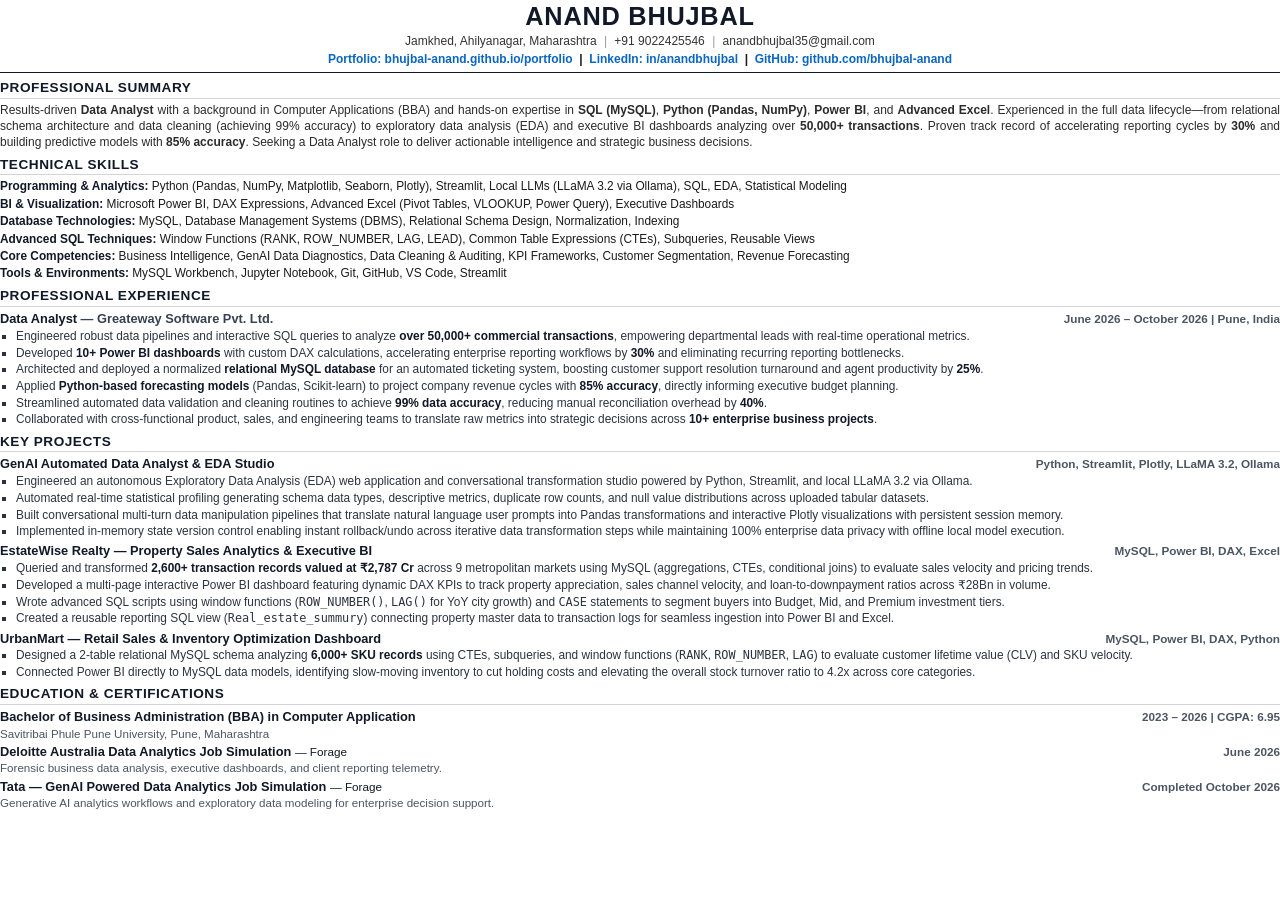
<file: ats_resume.html>
<!DOCTYPE html>
<html lang="en">
<head>
  <meta charset="UTF-8">
  <title>Anand Bhujbal - Data Analyst Resume</title>
  <style>
    @page {
      size: letter portrait;
      margin: 0.35in 0.45in;
    }
    *, *::before, *::after {
      box-sizing: border-box;
      margin: 0;
      padding: 0;
    }
    body {
      font-family: Calibri, 'Segoe UI', Arial, sans-serif;
      color: #1a1a1a;
      background: #FFFFFF;
      line-height: 1.28;
      font-size: 9.3pt;
      -webkit-font-smoothing: antialiased;
    }
    a {
      color: #0A66C2;
      text-decoration: none;
    }
    
    /* Header */
    .header {
      text-align: center;
      margin-bottom: 6px;
      border-bottom: 1.5px solid #111827;
      padding-bottom: 5px;
    }
    .name {
      font-size: 19pt;
      font-weight: 700;
      letter-spacing: 0.03em;
      color: #111827;
      text-transform: uppercase;
      margin-bottom: 2px;
    }
    .contact-line {
      font-size: 9pt;
      color: #333333;
      margin-bottom: 2px;
    }
    .contact-line span {
      margin: 0 4px;
      color: #999999;
    }
    .links-line {
      font-size: 9pt;
      font-weight: 600;
    }
    .links-line a {
      color: #0A66C2;
    }

    /* Section Structure */
    .section {
      margin-top: 5px;
      margin-bottom: 2px;
    }
    .section-title {
      font-size: 10.2pt;
      font-weight: 700;
      text-transform: uppercase;
      letter-spacing: 0.04em;
      color: #111827;
      border-bottom: 1px solid #D1D5DB;
      padding-bottom: 1.5px;
      margin-bottom: 4px;
    }

    /* Summary */
    .summary-text {
      text-align: justify;
      font-size: 9pt;
      color: #2b2b2b;
      line-height: 1.32;
    }

    /* Skills */
    .skills-block {
      font-size: 8.9pt;
      line-height: 1.34;
    }
    .skill-category {
      margin-bottom: 1.5px;
    }
    .skill-label {
      font-weight: 700;
      color: #111827;
    }

    /* Experience & Projects */
    .item-header {
      display: flex;
      justify-content: space-between;
      align-items: baseline;
      margin-bottom: 1px;
    }
    .item-title-left {
      font-size: 9.6pt;
      font-weight: 700;
      color: #111827;
    }
    .item-company {
      font-weight: 600;
      color: #374151;
    }
    .item-right-date {
      font-size: 8.8pt;
      font-weight: 600;
      color: #4B5563;
      text-align: right;
    }
    .item-sub {
      font-size: 8.7pt;
      color: #4B5563;
      margin-bottom: 2px;
    }

    /* Bullet Points */
    ul.bullet-list {
      list-style-type: square;
      padding-left: 16px;
      margin-top: 1.5px;
      margin-bottom: 4px;
    }
    ul.bullet-list li {
      font-size: 8.9pt;
      color: #2B3340;
      line-height: 1.28;
      margin-bottom: 1.5px;
      text-align: justify;
    }
    ul.bullet-list strong {
      color: #111827;
    }

    /* Education & Certifications */
    .edu-item {
      margin-bottom: 2.5px;
    }
  </style>
</head>
<body>

  <!-- HEADER -->
  <header class="header">
    <div class="name">Anand Bhujbal</div>
    <div class="contact-line">
      Jamkhed, Ahilyanagar, Maharashtra <span>|</span> +91 9022425546 <span>|</span> anandbhujbal35@gmail.com
    </div>
    <div class="links-line">
      <a href="https://bhujbal-anand.github.io/portfolio/">Portfolio: bhujbal-anand.github.io/portfolio</a>
      <span>&nbsp;|&nbsp;</span>
      <a href="https://linkedin.com/in/anandbhujbal">LinkedIn: in/anandbhujbal</a>
      <span>&nbsp;|&nbsp;</span>
      <a href="https://github.com/bhujbal-anand">GitHub: github.com/bhujbal-anand</a>
    </div>
  </header>

  <!-- PROFESSIONAL SUMMARY -->
  <section class="section">
    <div class="section-title">Professional Summary</div>
    <p class="summary-text">
      Results-driven <strong>Data Analyst</strong> with a background in Computer Applications (BBA) and hands-on expertise in <strong>SQL (MySQL)</strong>, <strong>Python (Pandas, NumPy)</strong>, <strong>Power BI</strong>, and <strong>Advanced Excel</strong>. Experienced in the full data lifecycle—from relational schema architecture and data cleaning (achieving 99% accuracy) to exploratory data analysis (EDA) and executive BI dashboards analyzing over <strong>50,000+ transactions</strong>. Proven track record of accelerating reporting cycles by <strong>30%</strong> and building predictive models with <strong>85% accuracy</strong>. Seeking a Data Analyst role to deliver actionable intelligence and strategic business decisions.
    </p>
  </section>

  <!-- TECHNICAL SKILLS -->
  <section class="section">
    <div class="section-title">Technical Skills</div>
    <div class="skills-block">
      <div class="skill-category">
        <span class="skill-label">Programming & Analytics:</span> Python (Pandas, NumPy, Matplotlib, Seaborn, Plotly), Streamlit, Local LLMs (LLaMA 3.2 via Ollama), SQL, EDA, Statistical Modeling
      </div>
      <div class="skill-category">
        <span class="skill-label">BI & Visualization:</span> Microsoft Power BI, DAX Expressions, Advanced Excel (Pivot Tables, VLOOKUP, Power Query), Executive Dashboards
      </div>
      <div class="skill-category">
        <span class="skill-label">Database Technologies:</span> MySQL, Database Management Systems (DBMS), Relational Schema Design, Normalization, Indexing
      </div>
      <div class="skill-category">
        <span class="skill-label">Advanced SQL Techniques:</span> Window Functions (RANK, ROW_NUMBER, LAG, LEAD), Common Table Expressions (CTEs), Subqueries, Reusable Views
      </div>
      <div class="skill-category">
        <span class="skill-label">Core Competencies:</span> Business Intelligence, GenAI Data Diagnostics, Data Cleaning & Auditing, KPI Frameworks, Customer Segmentation, Revenue Forecasting
      </div>
      <div class="skill-category">
        <span class="skill-label">Tools & Environments:</span> MySQL Workbench, Jupyter Notebook, Git, GitHub, VS Code, Streamlit
      </div>
    </div>
  </section>

  <!-- PROFESSIONAL EXPERIENCE -->
  <section class="section">
    <div class="section-title">Professional Experience</div>
    
    <div class="experience-item">
      <div class="item-header">
        <div class="item-title-left">Data Analyst <span class="item-company">— Greateway Software Pvt. Ltd.</span></div>
        <div class="item-right-date">June 2026 – October 2026 | Pune, India</div>
      </div>
      <ul class="bullet-list">
        <li>Engineered robust data pipelines and interactive SQL queries to analyze <strong>over 50,000+ commercial transactions</strong>, empowering departmental leads with real-time operational metrics.</li>
        <li>Developed <strong>10+ Power BI dashboards</strong> with custom DAX calculations, accelerating enterprise reporting workflows by <strong>30%</strong> and eliminating recurring reporting bottlenecks.</li>
        <li>Architected and deployed a normalized <strong>relational MySQL database</strong> for an automated ticketing system, boosting customer support resolution turnaround and agent productivity by <strong>25%</strong>.</li>
        <li>Applied <strong>Python-based forecasting models</strong> (Pandas, Scikit-learn) to project company revenue cycles with <strong>85% accuracy</strong>, directly informing executive budget planning.</li>
        <li>Streamlined automated data validation and cleaning routines to achieve <strong>99% data accuracy</strong>, reducing manual reconciliation overhead by <strong>40%</strong>.</li>
        <li>Collaborated with cross-functional product, sales, and engineering teams to translate raw metrics into strategic decisions across <strong>10+ enterprise business projects</strong>.</li>
      </ul>
    </div>
  </section>

  <!-- FEATURED PROJECTS -->
  <section class="section">
    <div class="section-title">Key Projects</div>
    
    <div class="project-item">
      <div class="item-header">
        <div class="item-title-left">GenAI Automated Data Analyst & EDA Studio</div>
        <div class="item-right-date">Python, Streamlit, Plotly, LLaMA 3.2, Ollama</div>
      </div>
      <ul class="bullet-list">
        <li>Engineered an autonomous Exploratory Data Analysis (EDA) web application and conversational transformation studio powered by Python, Streamlit, and local LLaMA 3.2 via Ollama.</li>
        <li>Automated real-time statistical profiling generating schema data types, descriptive metrics, duplicate row counts, and null value distributions across uploaded tabular datasets.</li>
        <li>Built conversational multi-turn data manipulation pipelines that translate natural language user prompts into Pandas transformations and interactive Plotly visualizations with persistent session memory.</li>
        <li>Implemented in-memory state version control enabling instant rollback/undo across iterative data transformation steps while maintaining 100% enterprise data privacy with offline local model execution.</li>
      </ul>
    </div>

    <div class="project-item">
      <div class="item-header">
        <div class="item-title-left">EstateWise Realty — Property Sales Analytics & Executive BI</div>
        <div class="item-right-date">MySQL, Power BI, DAX, Excel</div>
      </div>
      <ul class="bullet-list">
        <li>Queried and transformed <strong>2,600+ transaction records valued at ₹2,787 Cr</strong> across 9 metropolitan markets using MySQL (aggregations, CTEs, conditional joins) to evaluate sales velocity and pricing trends.</li>
        <li>Developed a multi-page interactive Power BI dashboard featuring dynamic DAX KPIs to track property appreciation, sales channel velocity, and loan-to-downpayment ratios across ₹28Bn in volume.</li>
        <li>Wrote advanced SQL scripts using window functions (<code>ROW_NUMBER()</code>, <code>LAG()</code> for YoY city growth) and <code>CASE</code> statements to segment buyers into Budget, Mid, and Premium investment tiers.</li>
        <li>Created a reusable reporting SQL view (<code>Real_estate_summury</code>) connecting property master data to transaction logs for seamless ingestion into Power BI and Excel.</li>
      </ul>
    </div>

    <div class="project-item">
      <div class="item-header">
        <div class="item-title-left">UrbanMart — Retail Sales & Inventory Optimization Dashboard</div>
        <div class="item-right-date">MySQL, Power BI, DAX, Python</div>
      </div>
      <ul class="bullet-list">
        <li>Designed a 2-table relational MySQL schema analyzing <strong>6,000+ SKU records</strong> using CTEs, subqueries, and window functions (<code>RANK</code>, <code>ROW_NUMBER</code>, <code>LAG</code>) to evaluate customer lifetime value (CLV) and SKU velocity.</li>
        <li>Connected Power BI directly to MySQL data models, identifying slow-moving inventory to cut holding costs and elevating the overall stock turnover ratio to 4.2x across core categories.</li>
      </ul>
    </div>
  </section>

  <!-- EDUCATION & CERTIFICATIONS -->
  <section class="section">
    <div class="section-title">Education & Certifications</div>
    
    <div class="edu-item">
      <div class="item-header">
        <div class="item-title-left">Bachelor of Business Administration (BBA) in Computer Application</div>
        <div class="item-right-date">2023 – 2026 | CGPA: 6.95</div>
      </div>
      <div class="item-sub">Savitribai Phule Pune University, Pune, Maharashtra</div>
    </div>

    <div class="edu-item">
      <div class="item-header">
        <div class="item-title-left">Deloitte Australia Data Analytics Job Simulation <span style="font-weight: 500; font-size: 8.8pt;">— Forage</span></div>
        <div class="item-right-date">June 2026</div>
      </div>
      <div class="item-sub">Forensic business data analysis, executive dashboards, and client reporting telemetry.</div>
    </div>

    <div class="edu-item">
      <div class="item-header">
        <div class="item-title-left">Tata — GenAI Powered Data Analytics Job Simulation <span style="font-weight: 500; font-size: 8.8pt;">— Forage</span></div>
        <div class="item-right-date">Completed October 2026</div>
      </div>
      <div class="item-sub">Generative AI analytics workflows and exploratory data modeling for enterprise decision support.</div>
    </div>
  </section>

</body>
</html>
</file>
